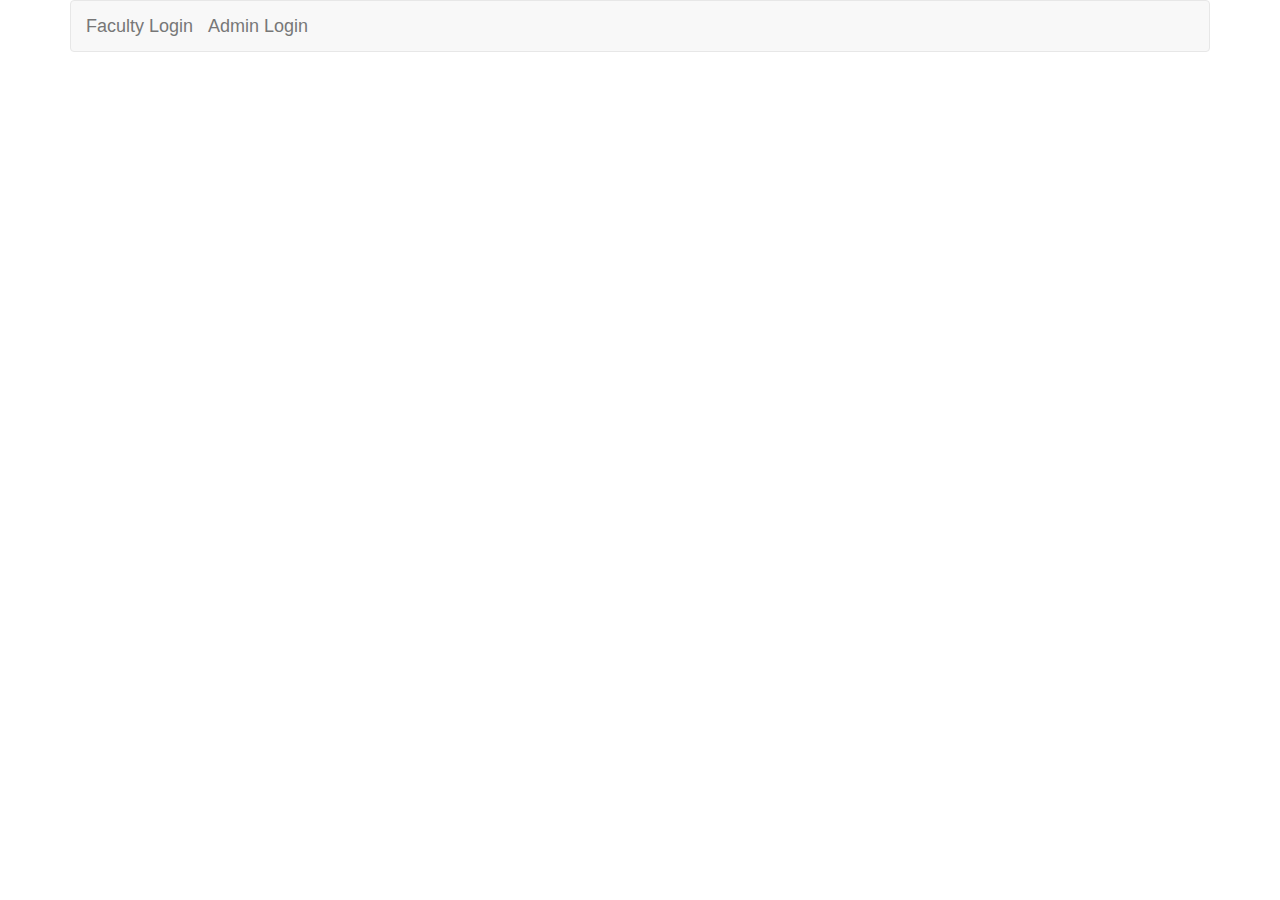
<file: index.html>
<!DOCTYPE html>
<html>
  <head>
    <link rel="stylesheet" type="text/css" href="files/css/bootstrap.min.css">
    <link rel="icon" type="image/x-icon" href="files/images/favicon.ico">
  </head>
    <body>
      <div class="container">
            <nav class="navbar navbar-default">
                <div class="container-fluid">
                    <div class="navbar-header"> 
             <a class="navbar-brand" href="faclogin.html">Faculty Login</a></li>
             <a class="navbar-brand" href="adminlogin.html">Admin Login</a></li>
          </div>
                </div>
            </nav>

        </div>
    </body>
</html>
</file>
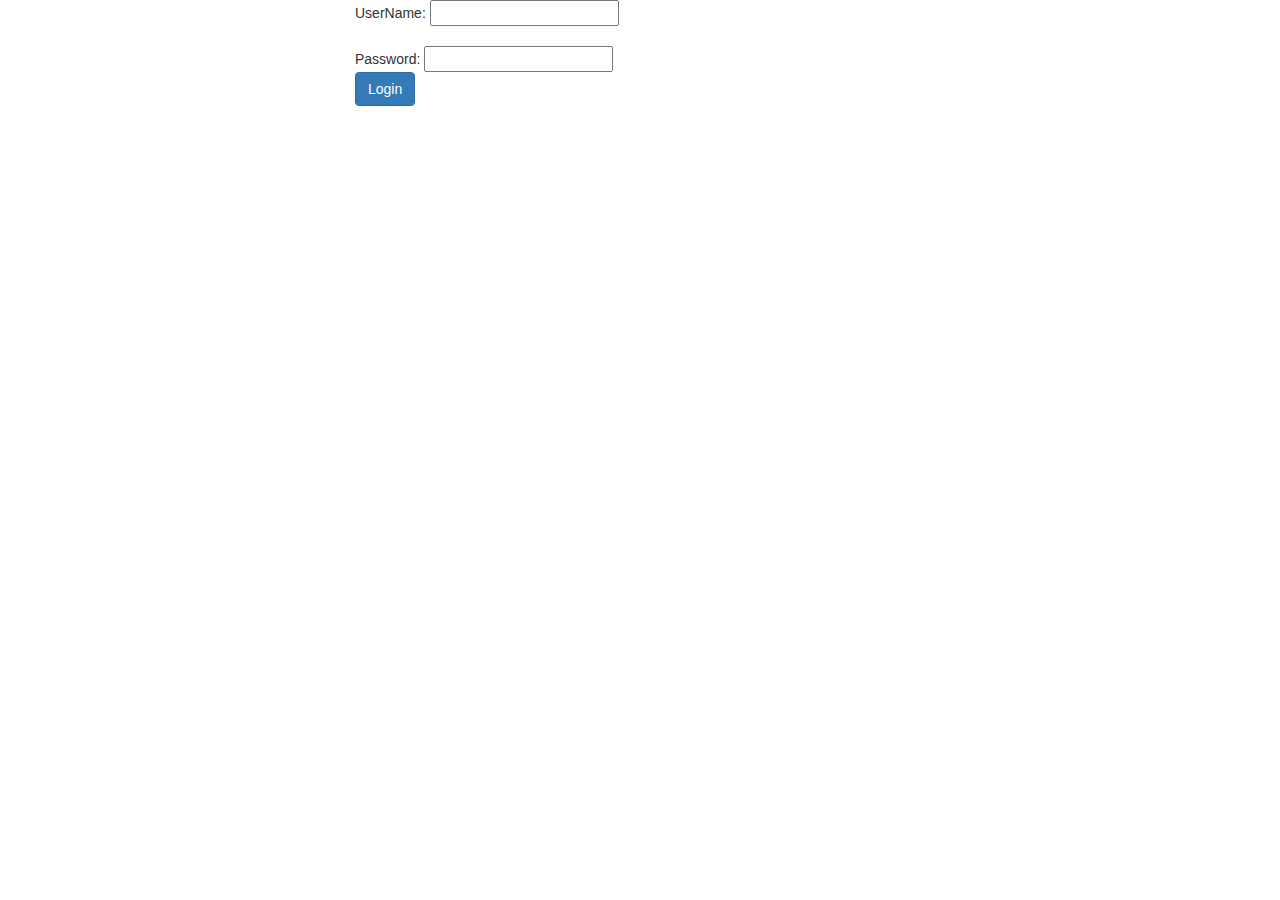
<file: adminlogin.html>
<!DOCTYPE html>
<html>
    <head>
        <link rel="stylesheet" type="text/css" href="files/css/bootstrap.min.css">
        <link rel="icon" type="image/x-icon" href="files/images/favicon.ico">
    </head>
    <body>
        <form action="PHPFiles/getAdmin.php" method="POST" class="row g-3" style="width: 600px; margin:0 auto;">
                <div class="col-md-6">
                UserName: <input type="text" name="adminUN" id="adminUN"><br />
                <br/>
                Password: <input type="password" name="adminPW" id="adminPW" ><br />
                <button class="btn btn-primary" id="sendrequest">Login</button>
                </div>
            </form>
    </body>
</html>
</file>
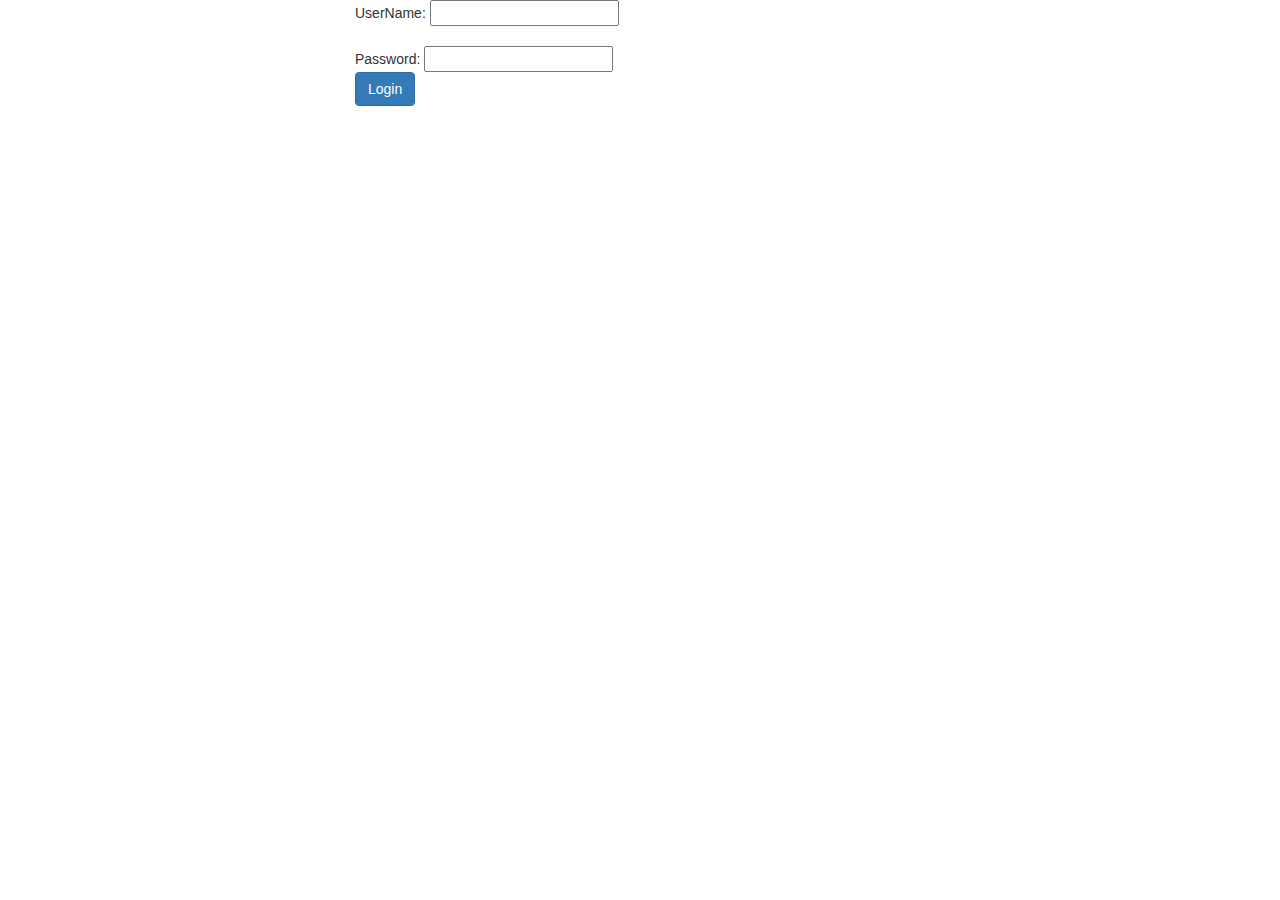
<file: faclogin.html>
<!DOCTYPE html>
<html>
    <head>
        <link rel="stylesheet" type="text/css" href="files/css/bootstrap.min.css">
        <link rel="icon" type="image/x-icon" href="files/images/favicon.ico">
    </head>
    <body>   
            <form action="PHPFiles/getFaculty.php" method="POST" class="row g-3" style="width: 600px; margin:0 auto;">
                <div class="col-md-6">
                UserName: <input type="text" name="facUN" id="facUN"><br />
                <br/>
                Password: <input type="password" name="facPW" id="facPW" ><br />
                <button class="btn btn-primary" id="sendrequest">Login</button>
                </div>
            </form>    
    </body>
</html>
</file>
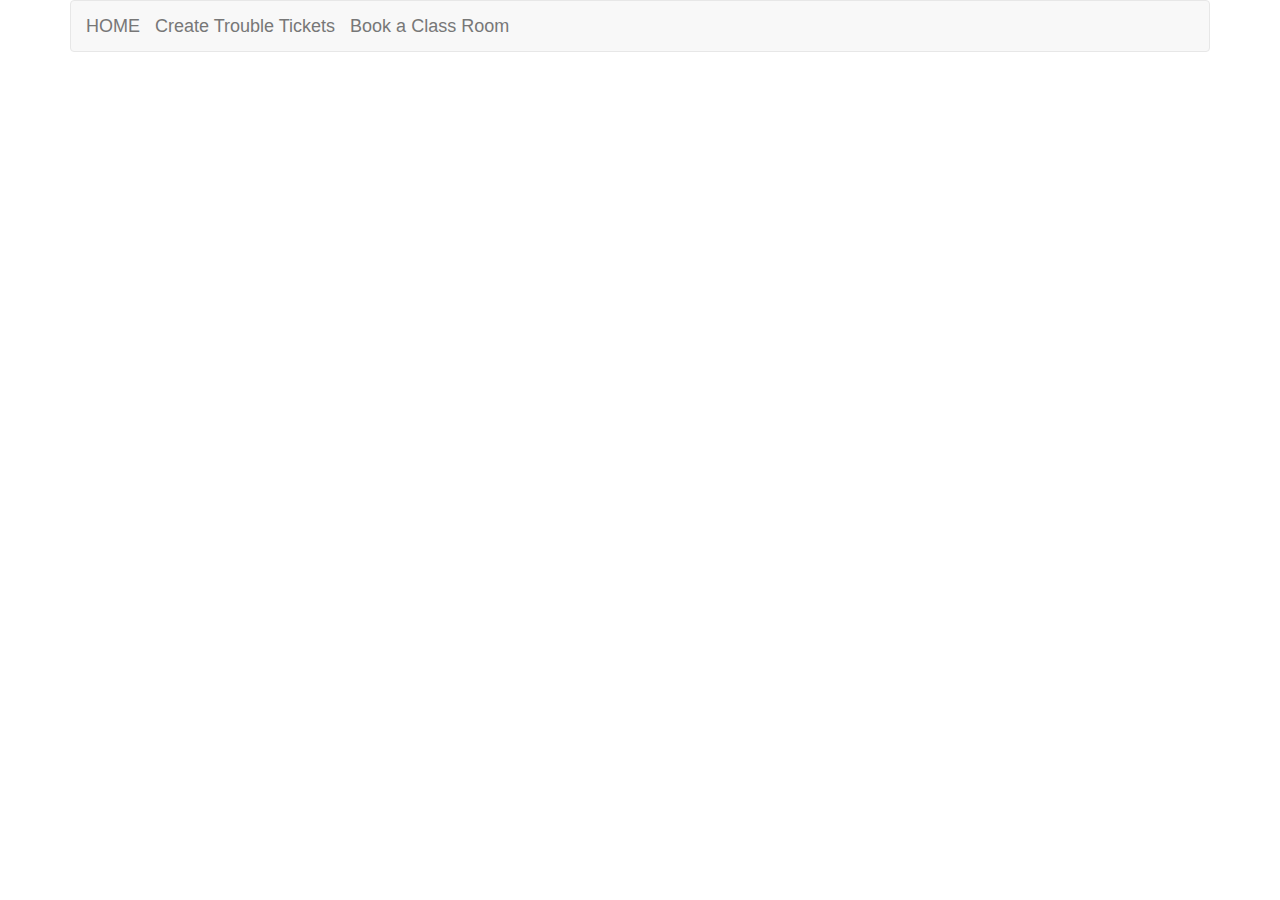
<file: ResourceList.html>
<!DOCTYPE html>
<html>
    <head>
        <meta charset="utf-8">
        <title>Resource List</title>
        <link rel="stylesheet" type="text/css" href="files/css/bootstrap.min.css">
        <link rel="icon" type="image/x-icon" href="files/images/favicon.ico">
    </head>
    <body>
        <div class="container">
            <nav class="navbar navbar-default">
                <div class="container-fluid">
                    <div class="navbar-header"> 
                        <a class="navbar-brand" href="ResourceList.html">HOME</a>
                        <a class="navbar-brand" href="PHPFiles/classroom.php">Create Trouble Tickets</a>
                        <a class="navbar-brand" href="ScheduleRoom.html">Book a Class Room</a>
                    </div>
                </div>
            </nav>

        </div>
    </body>
    </html>
</file>
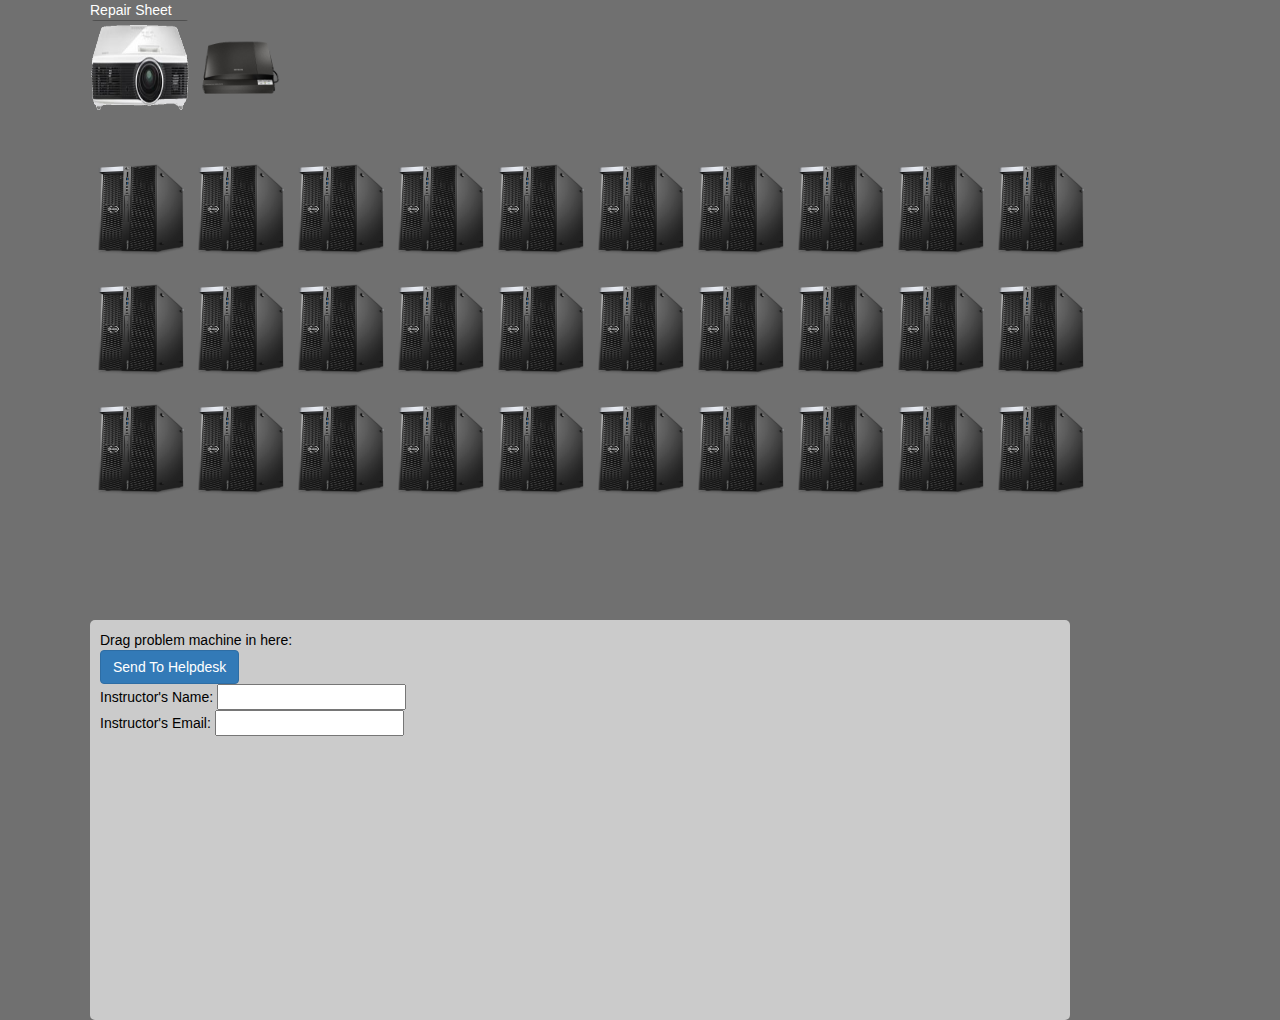
<file: room210.html>
<!DOCTYPE html>
<html>
<head>
<meta charset="UTF-8">
<title>
Classroom Repair Sheet
</title>
<script type="text/javascript" src="http://code.jquery.com/jquery-1.7.min.js"></script>
<script type="text/javascript" src="files/js/jquery-ui-1.8.22.custom.min.js"></script>
<link rel="stylesheet" type="text/css" href="files/css/bootstrap.min.css">
<link rel="stylesheet" type="text/css" href="files/css/newDraggable.css">
<link rel="icon" type="image/x-icon" href="files/images/favicon.ico">
</head>
<body>
<div class="wrapper">
<div class="room210">Repair Sheet</div>
<ul class="items" id="group1ul">
<li><img src="files/images/projectorNew.png" id="projector" class="smallimg group1" alt="projector"  name="room210machines"/></li>
<li><img src="files/images/scanner.png" id="210Scanner" class="smallimg group1" alt="210Scanner"  name="room210machines"/></li>
</ul>
<ul class="items" id="group2ul">
<li><img src="files/images/dell5820.png" id="PC01" class="smallimg group2" alt="PC01"  name="room210machines"/></li>
<li><img src="files/images/dell5820.png" id="PC02" class="smallimg group2" alt="PC02"  name="room210machines"/></li>
<li><img src="files/images/dell5820.png" id="PC03" class="smallimg group2" alt="PC03"  name="room210machines"/></li>
<li><img src="files/images/dell5820.png" id="PC04" class="smallimg group2" alt="PC04"  name="room210machines"/></li>
<li><img src="files/images/dell5820.png" id="PC05" class="smallimg group2" alt="PC05"  name="room210machines"/></li>
<li><img src="files/images/dell5820.png" id="PC06" class="smallimg group2" alt="PC06"  name="room210machines"/></li>
<li><img src="files/images/dell5820.png" id="PC07" class="smallimg group2" alt="PC07"  name="room210machines"/></li>
<li><img src="files/images/dell5820.png" id="PC08" class="smallimg group2" alt="PC08"  name="room210machines"/></li>
<li><img src="files/images/dell5820.png" id="PC09" class="smallimg group2" alt="PC09"  name="room210machines"/></li>
<li><img src="files/images/dell5820.png" id="PC10" class="smallimg group2" alt="PC10"  name="room210machines"/></li>
</ul>
<ul class="items" id="group3ul">
<li><img src="files/images/dell5820.png" id="PC11" class="smallimg group3" alt="PC11"  name="room210machines"/></li>
<li><img src="files/images/dell5820.png" id="PC12" class="smallimg group3" alt="PC12"  name="room210machines"/></li>
<li><img src="files/images/dell5820.png" id="PC13" class="smallimg group3" alt="PC13"  name="room210machines"/></li>
<li><img src="files/images/dell5820.png" id="PC14" class="smallimg group3" alt="PC14"  name="room210machines"/></li>
<li><img src="files/images/dell5820.png" id="PC15" class="smallimg group3" alt="PC15"  name="room210machines"/></li>
<li><img src="files/images/dell5820.png" id="PC16" class="smallimg group3" alt="PC16"  name="room210machines"/></li>
<li><img src="files/images/dell5820.png" id="PC17" class="smallimg group3" alt="PC17"  name="room210machines"/></li>
<li><img src="files/images/dell5820.png" id="PC18" class="smallimg group3" alt="PC18"  name="room210machines"/></li>
<li><img src="files/images/dell5820.png" id="PC19" class="smallimg group3" alt="PC19"  name="room210machines"/></li>
<li><img src="files/images/dell5820.png" id="PC20" class="smallimg group3" alt="PC20"  name="room210machines"/></li>
</ul>
<ul class="items" id="group4ul">
<li><img src="files/images/dell5820.png" id="PC21" class="smallimg group4" alt="PC21"  name="room210machines"/></li>
<li><img src="files/images/dell5820.png" id="PC22" class="smallimg group4" alt="PC22"  name="room210machines"/></li>
<li><img src="files/images/dell5820.png" id="PC23" class="smallimg group4" alt="PC23"  name="room210machines"/></li>
<li><img src="files/images/dell5820.png" id="PC24" class="smallimg group4" alt="PC24"  name="room210machines"/></li>
<li><img src="files/images/dell5820.png" id="PC25" class="smallimg group4" alt="PC25"  name="room210machines"/></li>
<li><img src="files/images/dell5820.png" id="PC26" class="smallimg group4" alt="PC26"  name="room210machines"/></li>
<li><img src="files/images/dell5820.png" id="PC27" class="smallimg group4" alt="PC27"  name="room210machines"/></li>
<li><img src="files/images/dell5820.png" id="PC28" class="smallimg group4" alt="PC28"  name="room210machines"/></li>
<li><img src="files/images/dell5820.png" id="PC29" class="smallimg group4" alt="PC29"  name="room210machines"/></li>
<li><img src="files/images/dell5820.png" id="PC30" class="smallimg group4" alt="PC30"  name="room210machines"/></li>
</ul>
<div class="problemarea">
<div class="problem">
Drag problem machine in here:
<div class="numbers"></div>
<button value="Send To Helpdesk" class="button btn btn-primary">Send To Helpdesk</button> 
<br />Instructor's Name: <input type="text" name="facname" class="facname" id="facname"></input>     
<br />Instructor's Email: <input type="text" name="email" class="email" id="email"></input>
<br />
<input type="hidden" name="room" class="room" id="room" value="210"></input>
</div>
</div>
</div>
<foot>
    <script type="text/javascript" src="files/js/newDraggable.js"></script>
    <script type="text/javascript" src="files/js/newPostDrag.js"></script>
</foot>
</body>
</html>
</file>
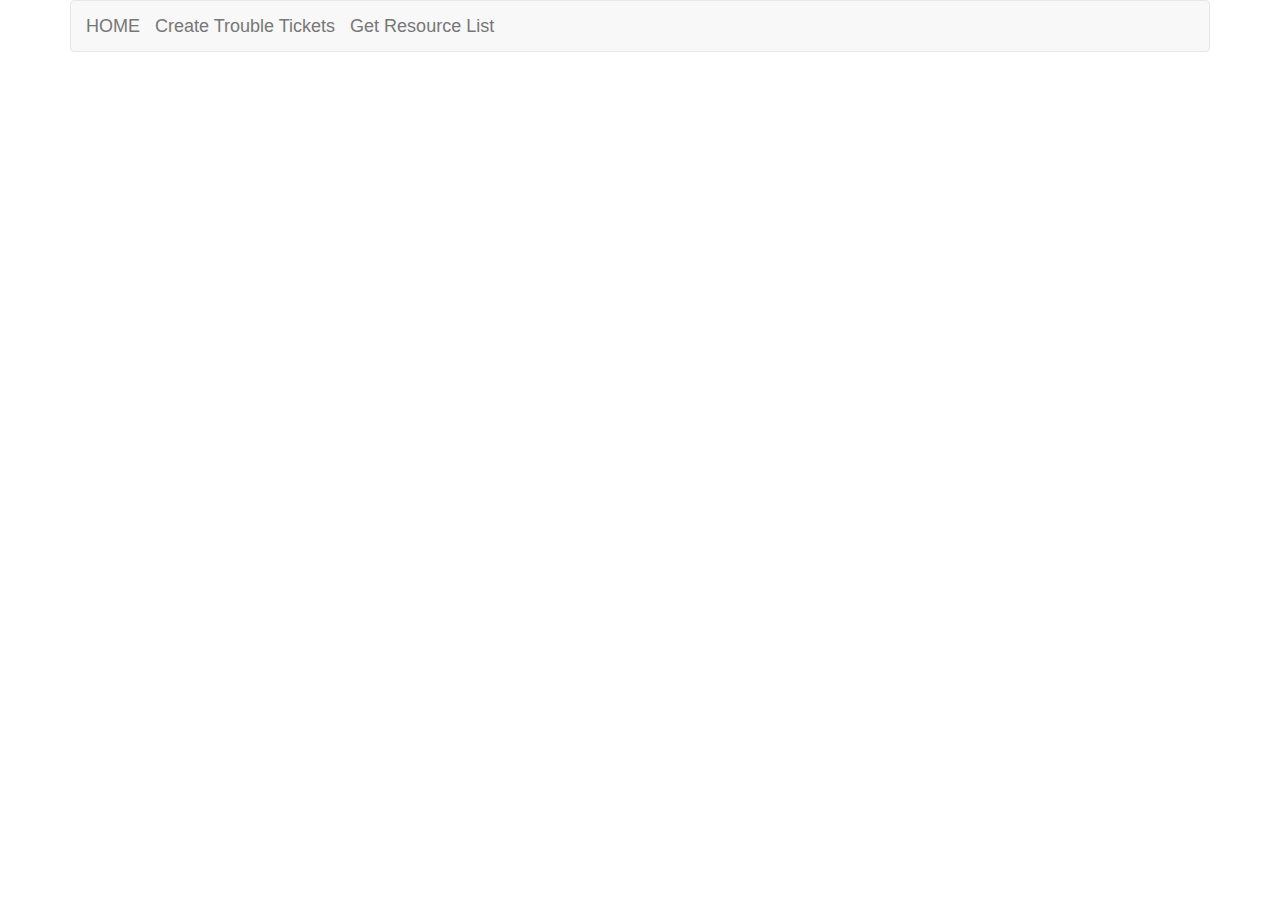
<file: ScheduleRoom.html>
<!DOCTYPE html>
<html>
    <head>
        <meta charset="utf-8">
        <title>Resource List</title>
        <link rel="stylesheet" type="text/css" href="files/css/bootstrap.min.css">
        <link rel="icon" type="image/x-icon" href="files/images/favicon.ico">
    </head>
    <body>
        <div class="container">
            <nav class="navbar navbar-default">
                <div class="container-fluid">
                    <div class="navbar-header"> 
                        <a class="navbar-brand" href="ScheduleRoom.html">HOME</a>
                        <a class="navbar-brand" href="PHPFiles/classroom.php">Create Trouble Tickets</a>
                        <a class="navbar-brand" href="ResourceList.html">Get Resource List</a>
                    </div>
                </div>
            </nav>

        </div>
    </body>
    </html>
</file>
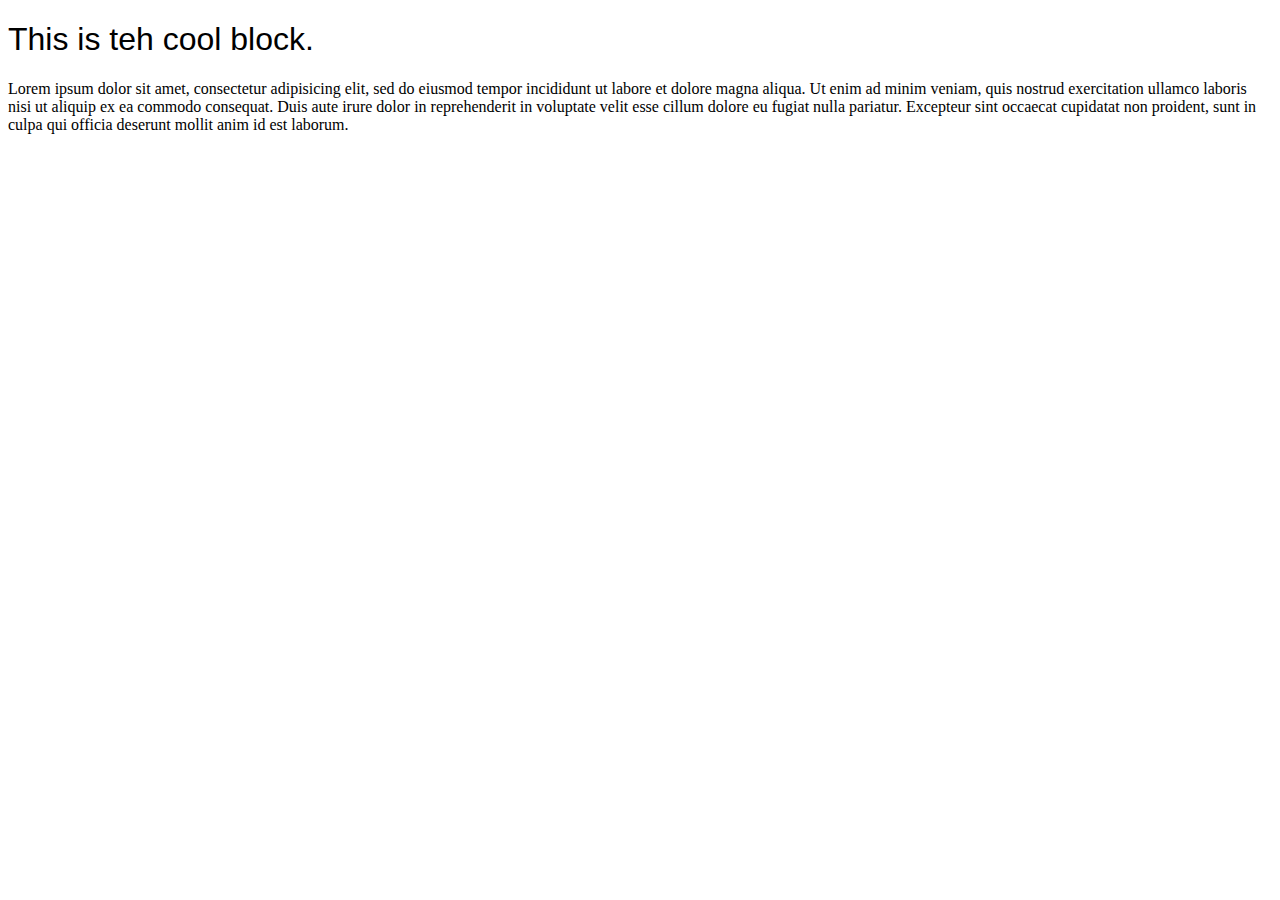
<file: files/js/demo.html>
<!DOCTYPE html>
<html>
  <head>
    <title>jQuery.JACG Demo</title>
    <script type="text/javascript" src="jquery-1.4.1.min.js"></script>
    <!-- <script type="text/javascript" src="jquery.base64.js"></script> -->
    <script type="text/javascript" src="jquery.jacg.js"></script>
    <script type="text/javascript">
      $(window).load(function () {
     
      });
    </script>
    <style type="text/css" media="screen">
      h1 { font: 2em Helvetica; }
      
    </style>
  </head>
  <body>
    <div id="wrapper">
      <div id="myownblock">
        <h1>This is teh cool block.</h1>
        Lorem ipsum dolor sit amet, consectetur adipisicing elit, sed do eiusmod tempor incididunt ut labore et dolore magna aliqua. Ut enim ad minim veniam, quis nostrud exercitation ullamco laboris nisi ut aliquip ex ea commodo consequat. Duis aute irure dolor in reprehenderit in voluptate velit esse cillum dolore eu fugiat nulla pariatur. Excepteur sint occaecat cupidatat non proident, sunt in culpa qui officia deserunt mollit anim id est laborum.
      </div>
    </div>
  </body>
</html>
</file>
<file: files/css/newDraggable.css>
.smallimg{
width:100px;
height:100px;
}
li{
list-style:none;
}
.group1{
float:left;
-moz-border-radius:5px;
    -webkit-border-radius:5px;
    border-radius:5px;
}
.group2{
float:left;
-moz-border-radius:5px;
    -webkit-border-radius:5px;
    border-radius:5px;
}
.group3{
float:left;
-moz-border-radius:5px;
    -webkit-border-radius:5px;
    border-radius:5px;
	background:transparent;
}
.group4{
float:left;
-moz-border-radius:5px;
    -webkit-border-radius:5px;
    border-radius:5px;
}
#group1ul{
margin-left:0;
}
#group2ul{
margin-left:0;
margin-top:140px;
}
#group3ul{
margin-left:0;
margin-top:260px;
}
#group4ul{
margin-left:0;
margin-top:380px;
}
#group5ul{
margin-left:0;
margin-top:500px;
}
.wrapper{
width:1100px;
margin:0 auto;
}
body{
background:#707070;
color:#ffffff;
}
ul.items{
    margin:0;
    padding:0;
    cursor: pointer;
  }
.problemarea{
margin-top:600px;
width:1000px;
}
.problem{
width:980px;
height:400px;
background-color:#CBCBCB;
padding:10px;
    -moz-border-radius:5px;
    -webkit-border-radius:5px;
    border-radius:5px;
	color:black;
}
.textarea1{
font-size:20px;
}
textarea{
resize: none;
}
</file>
